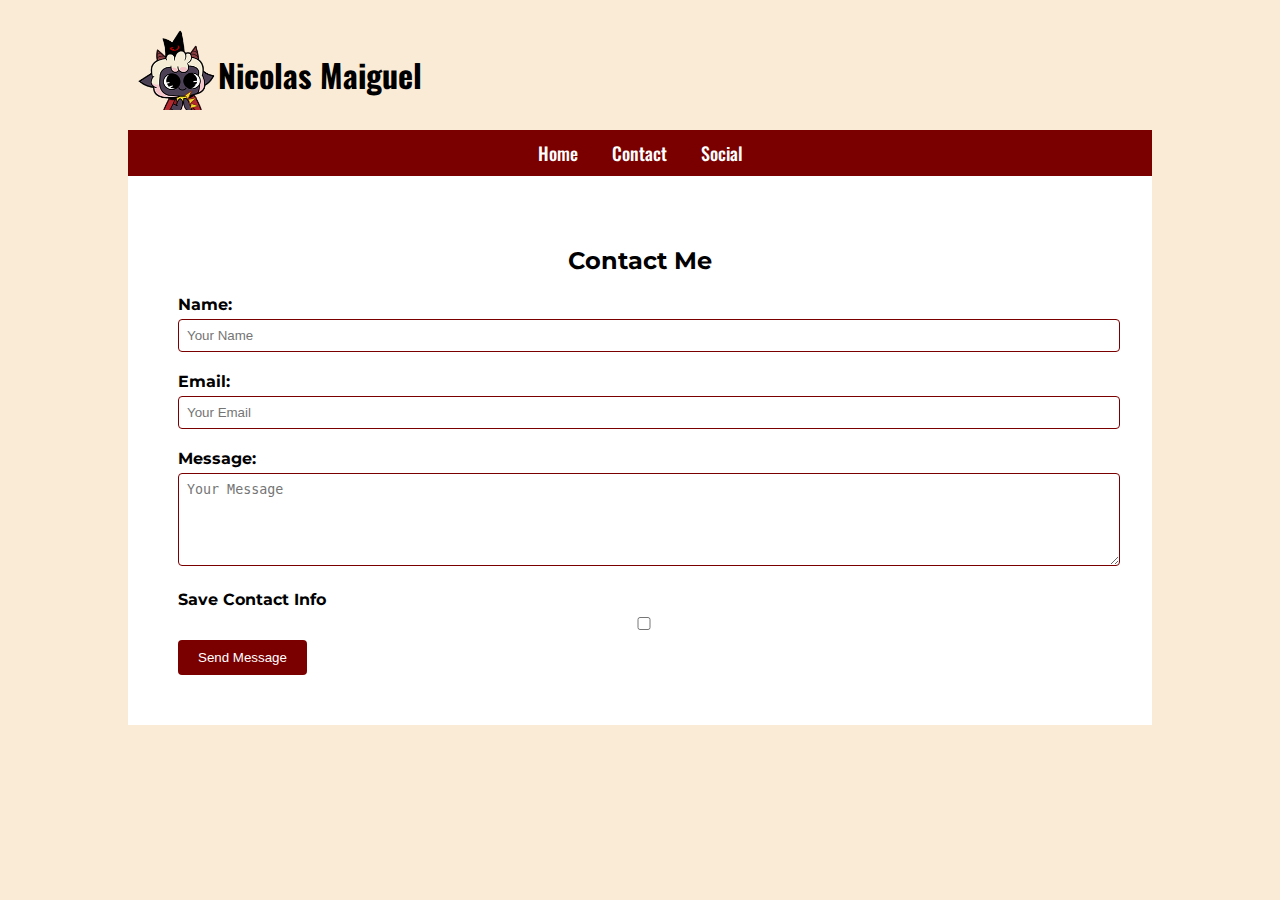
<file: contact.html>
<!DOCTYPE html>
<html lang="en">
<head>
    <meta charset="UTF-8">
    <meta name="viewport" content="width=device-width, initial-scale=1.0">
    <title>Nicolas Maiguel | Contact</title>
    <link rel="preconnect" href="https://fonts.googleapis.com">
    <link rel="preconnect" href="https://fonts.gstatic.com" crossorigin>
    <link href="https://fonts.googleapis.com/css2?family=Montserrat:ital,wght@0,100..900;1,100..900&family=Oswald:wght@200..700&display=swap" rel="stylesheet">
    <link rel="stylesheet" href="./styles/styles.css">
</head>
<body>
    <header class="header">
        <a href="./index.html"><img src="./assets/logo.png" alt="Main logo"></a>
        <a href="./index.html"><h1>Nicolas Maiguel</h1></a>
    </header>
          <nav class="navbar">
            <a href="./index.html">Home</a>
              <a href="./contact.html">Contact</a>
              <a href="./social.html">Social</a>
          </nav>
    <div class="contactMe">
        <h2>Contact Me</h2>
        <form class="contact-form">
            <label for="name">Name:</label>
            <input type="text" id="name" name="name" placeholder="Your Name" required>

            <label for="email">Email:</label>
            <input type="email" id="email" name="email" placeholder="Your Email" required>

            <label for="message">Message:</label>
            <textarea id="message" name="message" rows="5" placeholder="Your Message" required></textarea>

            <label for="checkbox">Save Contact Info</label>
            <input type="checkbox" id="checkbox" >

            <button type="submit">Send Message</button>
        </form>
    </div>
</body>
</html>
</file>
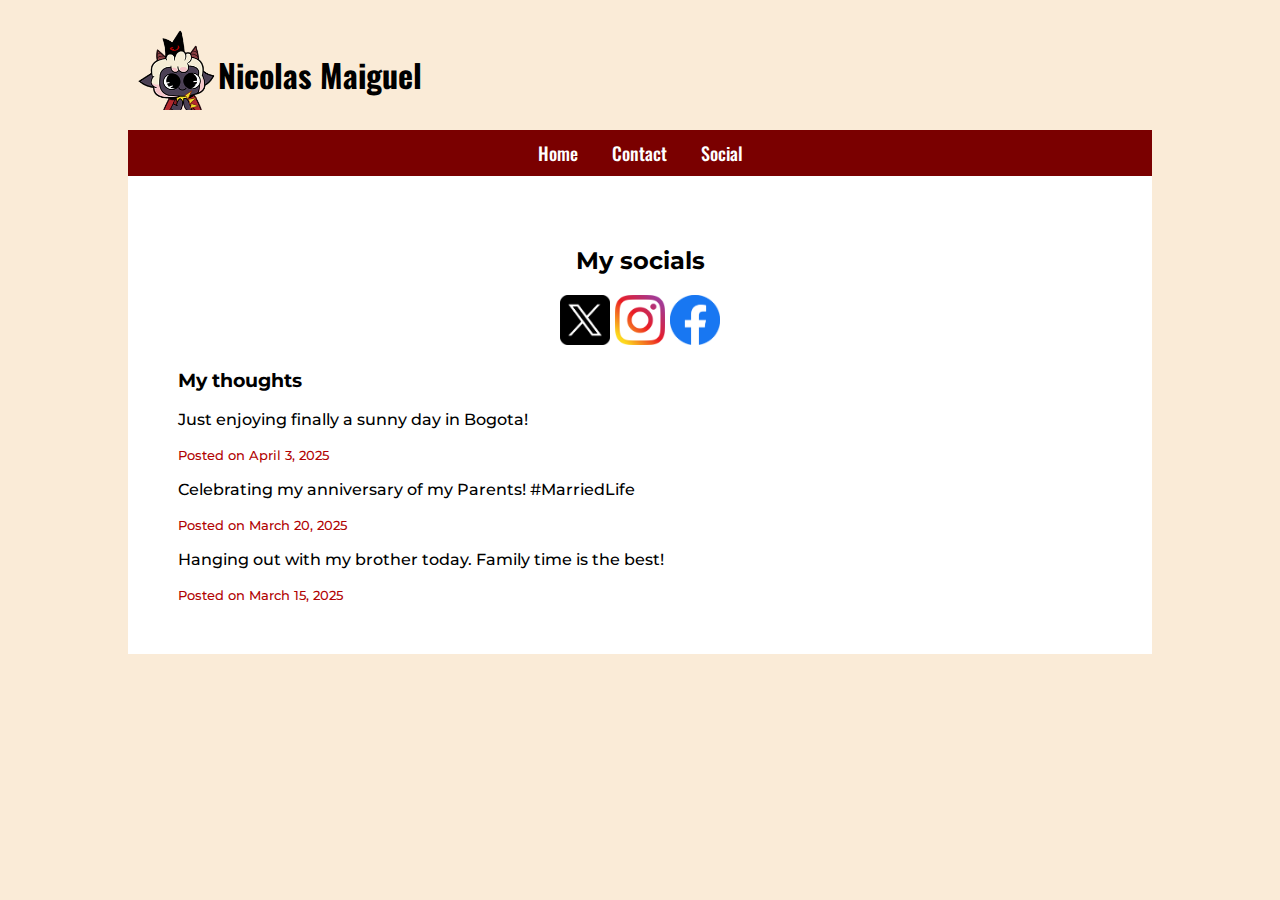
<file: social.html>
<!DOCTYPE html>
<html lang="en">
<head>
    <meta charset="UTF-8">
    <meta name="viewport" content="width=device-width, initial-scale=1.0">
    <title>My Social Page</title>
    <link rel="preconnect" href="https://fonts.googleapis.com">
    <link rel="preconnect" href="https://fonts.gstatic.com" crossorigin>
    <link href="https://fonts.googleapis.com/css2?family=Montserrat:ital,wght@0,100..900;1,100..900&family=Oswald:wght@200..700&display=swap" rel="stylesheet">
    <link rel="stylesheet" href="./styles/styles.css">
</head>
<body>
    <header class="header">
        <a href="./index.html"><img src="./assets/logo.png" alt="Main logo"></a>
        <a href="./index.html"><h1>Nicolas Maiguel</h1></a>
      </header>
          <nav class="navbar">
            <a href="./index.html">Home</a>
              <a href="./contact.html">Contact</a>
              <a href="./social.html">Social</a>
          </nav>
<section class="bodyInfo">
    <h2>My socials</h2>
    <div class="profile-section">
        <div class="social-links">
            <a href="https://twitter.com/" class="X" target="_blank"><img src="./assets/X.png" alt="X"></a>
            <a href="https://instagram.com/" class="instagram" target="_blank"><img src="./assets/instagram.png" alt="Instagram"></a>
            <a href="https://facebook.com/" class="facebook" target="_blank"><img src="./assets/facebook.png" alt="Facebook"></a>
        </div>
    </div>

    <div class="feed-section">
        <h3>My thoughts</h3>
        <div class="feed-item">
            <p>Just enjoying finally a sunny day in Bogota!</p>
            <small class="small-feed">Posted on April 3, 2025</small>
        </div>
        <div class="feed-item">
            <p>Celebrating my anniversary of my Parents! #MarriedLife</p>
            <small class="small-feed">Posted on March 20, 2025</small>
        </div>
        <div class="feed-item">
            <p>Hanging out with my brother today. Family time is the best!</p>
            <small class="small-feed">Posted on March 15, 2025</small>
        </div>
    </div>
</section>
</body>
</html>
</file>
<file: styles/styles.css>
/* General styles */

:root {
    --main-bg: #faebd7;
    --accent-color: #7a0000;
    --text-color: #000000;
    --font-title: "Oswald", sans-serif;
    --font-body: "Montserrat", sans-serif;
  }
  
  body {
    background-color: var(--main-bg);
    color: var(--text-color);
  }
  

.oswald-title {
    font-family: "Oswald", sans-serif;
    font-optical-sizing: auto;
    font-weight: 700;
    font-style: normal;
  }

body {
    max-width: 80%;
    margin: 0 auto;
    padding: 20px;
    background-color: #faebd7;
    color: #000000;
}

h2 {
    text-align: center;
}

h3 {
    text-align: left;
}

p {
    font-family: "Montserrat", sans-serif;
    font-optical-sizing: auto;
    font-weight: 500;

}

/* Header */

.header {
    display: flex;
    background-color: #faebd7;
    padding: 10px;
    text-align: left;
}


.header a {
    font-family: "Oswald", sans-serif;
    font-optical-sizing: auto;
    font-weight: 800;
    font-style: normal;
    color: black;
    text-decoration: none;
    margin: 0px;
    font-size: auto;
}

.header a:hover {
    text-decoration: underline;
}

.header img{
        width: 80px;
}

.me img{
    display: block;
    margin: auto;
    border-radius: 20%;
    border: 2px solid #ccc;
    box-shadow: 0 4px 8px rgba(0, 0, 0, 0.2);
    width: 400px; /* optional, for consistent size */
    height: 400px; /* optional, only if the image isn't square */
    object-fit: cover; /* keeps image nicely cropped if not square */
}
/* Navigation Bar */

.navbar {
    background-color: #7a0000;
    padding: 10px;
    text-align: center;
}

.navbar a {
    font-family: "Oswald", sans-serif;
    font-optical-sizing: auto;
    font-weight: 800;
    font-style: normal;
    color: white;
    text-decoration: none;
    margin: 0 15px;
    font-size: 18px;
    font-weight: 500;
}

.navbar a:hover {
    text-decoration: underline;
}

/* MAIN PAGE */

/* Body */

.video-container {
    position: relative;
    padding-bottom: 56.25%; /* relación 16:9 */
    height: 0;
    overflow: hidden;
    max-width: 100%;
    background: #000;
    margin: 20px auto;
  }
  
  .video-container iframe {
    position: absolute;
    top: 0;
    left: 0;
    width: 100%;
    height: 100%;
    border: 0;
  }
  

/* Main Body */
.bodyInfo {
    font-family: "Montserrat", sans-serif;
    font-optical-sizing: auto;
    font-weight: 700;
    font-style: normal;
    background-color: #ffffff;
    padding: 50px;
}

/* Flex box */

.profile-section {
    margin-bottom: 20px;
    display: flex; 
    gap: 10px;
    justify-content: center;
}

.left-column {
    flex: 1; 
    text-align: right;
}

.right-column {
    flex: 3;
    text-align: justify;
}


.infoLabel {
    color: #7a0000;
    font-weight: bold;
}
.infoValue {
    color: #000000;
}

/* Cups Images */

.cups img {
    width: 100%;
    max-width: 200px;
}

/* CONTACT PAGE */

/* Contact me background */

.contactMe {
    font-family: "Montserrat", sans-serif;
    font-optical-sizing: auto;
    font-weight: 700;
    font-style: normal;
    background-color: #ffffff;
    padding: 50px;
}

/* Label of the contact me */
        
.contact-form label {
            display: block;
            margin: 10px 0 5px;
            color: #000000;
 }

 /* Colour Contact me border */

 .contact-form input, .contact-form textarea {
    width: 100%;
    padding: 8px;
    margin-bottom: 10px;
    border: 1px solid #7a0000;
    border-radius: 4px;
}

/* Button to send the message */

.contact-form button {
            background-color: #7a0000;
            color: white;
            padding: 10px 20px;
            border: none;
            border-radius: 4px;
            cursor: pointer;
}
.contact-form button:hover {
            background-color: #b10202;
}

/* SOCIAL */

.small-feed {
    font-family: "Montserrat", sans-serif;
    font-optical-sizing: auto;
    font-weight: 500;
    color: #b10202;
}

.profile-section img {
    width: 100%;
    max-width: 50px;
    height: auto;
}


/* Breakpoint - 576px */
@media (max-width: 576px) {
    .me img {
      width: 200px;
      height: 200px;
    }
  
    .profile-section {
      flex-direction: column;
      text-align: center;
    }
  
    .left-column,
    .right-column {
      text-align: center;
    }
  
    .navbar a {
      display: block;
      margin: 10px 0;
    }
  
    body {
      padding: 10px;
    }
  }
  
  /* Breakpoint - 768px */
  @media (max-width: 768px) {
    .me img {
      width: 250px;
      height: 250px;
    }
  
    .profile-section {
      flex-direction: column;
      text-align: center;
    }
  
    .left-column,
    .right-column {
      text-align: center;
    }
  
    .navbar a {
      margin: 10px;
      display: inline-block;
    }
  }
  
  /* Breakpoint - 992px */
  @media (max-width: 992px) {
    .me img {
      width: 300px;
      height: 300px;
    }
  
    .bodyInfo,
    .contactMe {
      padding: 30px;
    }
  
    .profile-section {
      flex-direction: column;
      align-items: center;
    }
  
    .left-column,
    .right-column {
      text-align: center;
      width: 100%;
    }
  }
</file>
